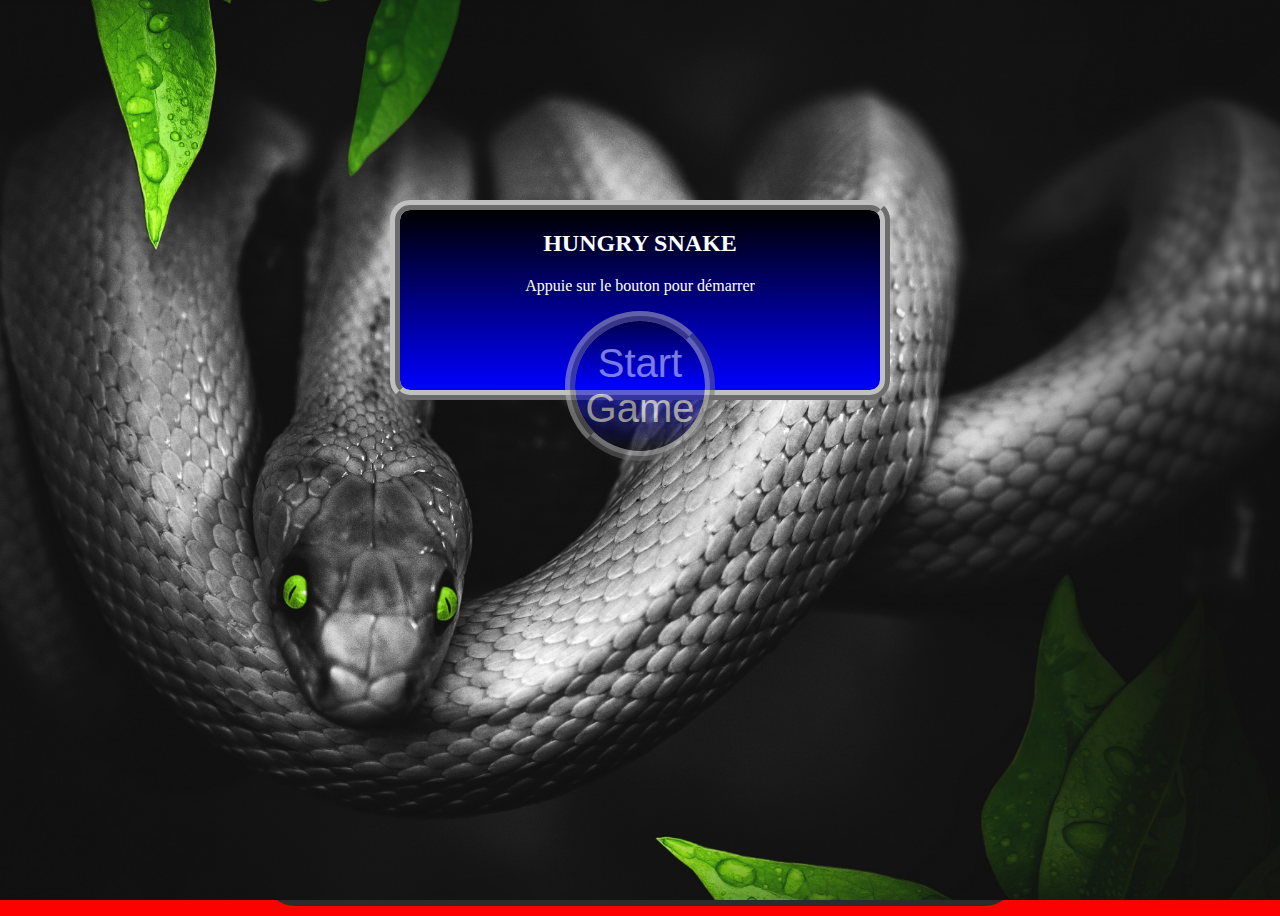
<file: 04-exo-snake/index.html>
<!DOCTYPE html>
<html lang="fr">
  <head>
    <meta charset="UTF-8" />
    <meta name="viewport" content="width=device-width, initial-scale=1.0" />
    <title>Snake Game</title>
    <link rel="stylesheet" href="snake.css" />
  </head>

  <body>
    <div id="gameCover">
      <div id="gameIntro">
        <h2>HUNGRY SNAKE</h2>
        <p>Appuie sur le bouton pour démarrer</p>
        <button id="startGame">Start Game</button>
      </div>
    </div>

    <div id="container">
      <h1>Hungry Snake</h1>
       <div id="dashboard">
        <div id="score">SCORE: <span></span></div>
      </div>
    
 
      <canvas id="arenaWrapper">  </canvas>
     
     </div>
    <!-- attention à l'ordre -->
     <script src="gameState.js"></script>
    <script src="snake.js"></script>
    <script src="direction.js"></script>
  </body>
</html>
</file>
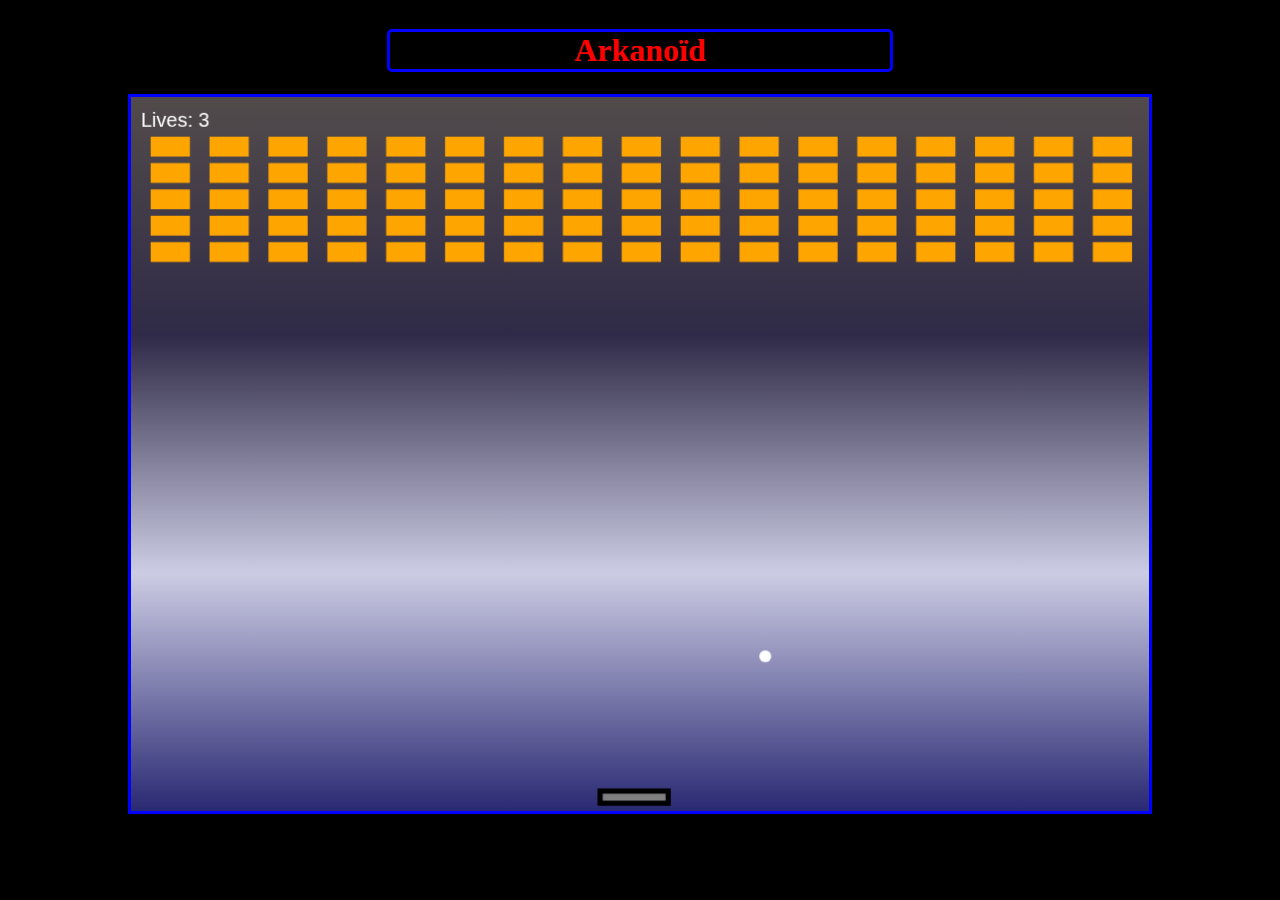
<file: 05-tp-casse-brick/index.html>
<!DOCTYPE html>
<html lang="en">
<head>
    <meta charset="UTF-8">
    <meta name="viewport" content="width=device-width, initial-scale=1.0">

    <title>Document</title>
<link rel="stylesheet" href="style.css">
</head>
<body>
<h1>Arkanoïd</h1>
    <canvas id="game"></canvas>
    
    <script src="arkanoid.js"></script>
</body>
</html>
</file>
<file: 04-exo-snake/snake.css>
*, *::before, *::after {
  box-sizing: border-box;
}


body{
    background: linear-gradient(black,green, red) no-repeat center/cover;
}

#gameCover{
    background: url("cover.jpg") center/cover;
    width: 100%;
    height: 100%;
    position:absolute;
    z-index:99;
    top:0;
    left:0;
    /*hack pour cacher le cover
    display: none;*/
}

@keyframes monAnim {
  0%   { transform: scale(1); }
  100% { transform: scale(1.05); }
}

h2 {
  animation: monAnim 1s infinite ;
}

@keyframes monAnim2 {
  0% {
    opacity: 1;
    transform: translateX(0);
  }
  25% {
    opacity: 1;
    transform: translateX(10px);
  }
  50% {
    opacity: 0.5;
    transform: translateX(0);
  }
  75% {
    opacity: 1;
    transform: translateX(-10px);
  }
}

h1 {
    animation: monAnim2 10s infinite alternate;
}

h1 p { 
  font: 1em sans-serif;
}
#startGame{   
    background: linear-gradient(black, blue, black);
    font-size: 40px;
    color:whitesmoke;
    border: 10px ridge silver;
    border-radius: 50%;
    height: 150px;
    width: 150px;
    cursor: pointer;
    opacity: 50%;
    transition: transform 0.5s ease, /* pour un hover fluide*/
                 opacity 1s linear;
}
#startGame:hover{
    background: linear-gradient(blue, black,blue);
    color: aqua;
    /*height: 170px; mauvaise pratique
    width: 170px; */
    transform: scale(1.2); /* bonne pratique*/
   opacity: 100%;
}
#gameIntro{
   width: 500px;
   height: 200px;
   background: linear-gradient(black,blue);
   position: absolute;
   top:200px;
   left: 50%;
   margin-left: -250px;
   color: white;
   z-index: 100;
   border: 10px ridge silver;
   border-radius: 20px;
   text-align: center;
   
}
#container{
    display: flex;
    flex-direction: column;
    justify-content: space-around;
    align-items: center;
    /*hauteur de la fenetre par defaut*/
    height: 100svh;
}

#container h1{
    background: linear-gradient(black,rgb(43, 28, 157));
    border-radius: 30px;
    border: 15px ridge gray;
    width: 530px;
    text-align: center;
    color: white;
    
}



#arenaWrapper {
  /*width: 100%; // la dimension du canvas sera gérée directement par le js pour éviter les problèmes
  height : 70%;
  max-width: 600px; // optionnel 
  
  aspect-ratio: 1 / 1; // carré parfait 🔥 
  */
  border-radius: 30px;
  border: 15px ridge gray;
  background: linear-gradient(red, blue);
}

#dashboard{
    background: linear-gradient(red,blue);
    border-radius: 10px;
    border: 5px ridge gray;
    color: white;
}
</file>
<file: 05-tp-casse-brick/style.css>
* {
    box-sizing: border-box;
}
 body {
    display: flex;
    flex-direction: column;
    background-color: black;
        align-items: center;

 }
h1 {
    border: 3px solid blue;
    color: red;
    width: 40%;
    text-align: center;
    border-radius: 5px;
}

#game {
      border: 3px solid blue;
      background: linear-gradient(rgb(82, 75, 75), rgb(47, 42, 71), rgb(204, 204, 228), rgb(42, 41, 115));

}
</file>
